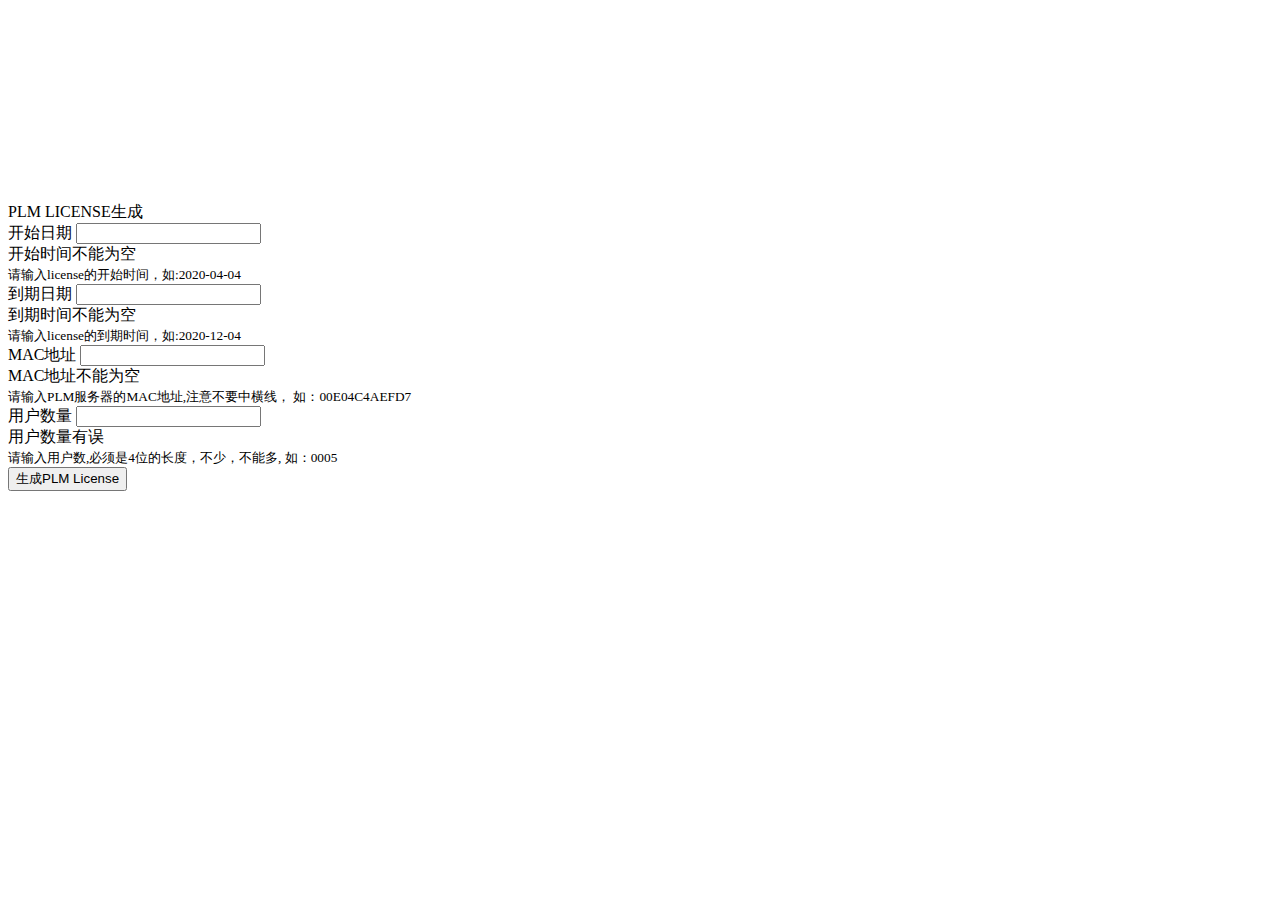
<file: src/main/resources/templates/index.html>
<!DOCTYPE html>
<html data-layout-decorate="~{common/common-layout}">
<head>
<title>INDEX</title>
</head>
<body>
<div class="container" data-layout-fragment="content">
	<div class="card" style="margin-top: 16%;">
		<div class="card-header">
			PLM LICENSE生成
		</div>
		<div class="card-body">
			<form data-th-object="${registerInfo}" data-th-action="@{/generator}" method="post" type="">
				<div class="form-group">
					<label for="beginDate">开始日期</label>
					<input type="text" name="startDate" data-th-value="*{startDate}" class="form-control" data-th-classappend="${startDateMessage}?is-invalid:''" id="beginDate">
					<div class="invalid-feedback" data-th-text="${startDateMessage}">
						开始时间不能为空
					</div>
					<small id="beginDateHelp" class="form-text text-muted">请输入license的开始时间，如:2020-04-04</small>
				</div>
				<div class="form-group">
					<label for="endDate">到期日期</label>
					<input type="text" name="endDate" data-th-value="*{endDate}" class="form-control" data-th-classappend="${endDateMessage}?is-invalid:''" id="endDate">
					<div class="invalid-feedback" data-th-text="${endDateMessage}">
						到期时间不能为空
					</div>
					<small id="endDateHelp" class="form-text text-muted">请输入license的到期时间，如:2020-12-04</small>
				</div>
				<div class="form-group">
					<label for="macAddr">MAC地址</label>
					<input type="text" name="mac" data-th-value="*{mac}" class="form-control" data-th-classappend="${macMessage}?is-invalid:''" id="macAddr">
					<div class="invalid-feedback" data-th-text="${macMessage}">
						MAC地址不能为空
					</div>
					<small id="macAddrHelp" class="form-text text-muted">请输入PLM服务器的MAC地址,注意不要中横线， 如：00E04C4AEFD7</small>
				</div>
				<div class="form-group">
					<label for="userCount">用户数量</label>
					<input type="text" name="users" data-th-value="*{users}" class="form-control" data-th-classappend="${usersMessage}?is-invalid:''" id="userCount">
					<div class="invalid-feedback" data-th-text="${usersMessage}">
						用户数量有误
					</div>
					<small id="userCountHelp" class="form-text text-muted">请输入用户数,必须是4位的长度，不少，不能多, 如：0005</small>
				</div>
				<button type="submit" class="btn btn-primary">生成PLM License</button>
			</form>
		</div>
	</div>
</div>
</body>
</html>
</file>
